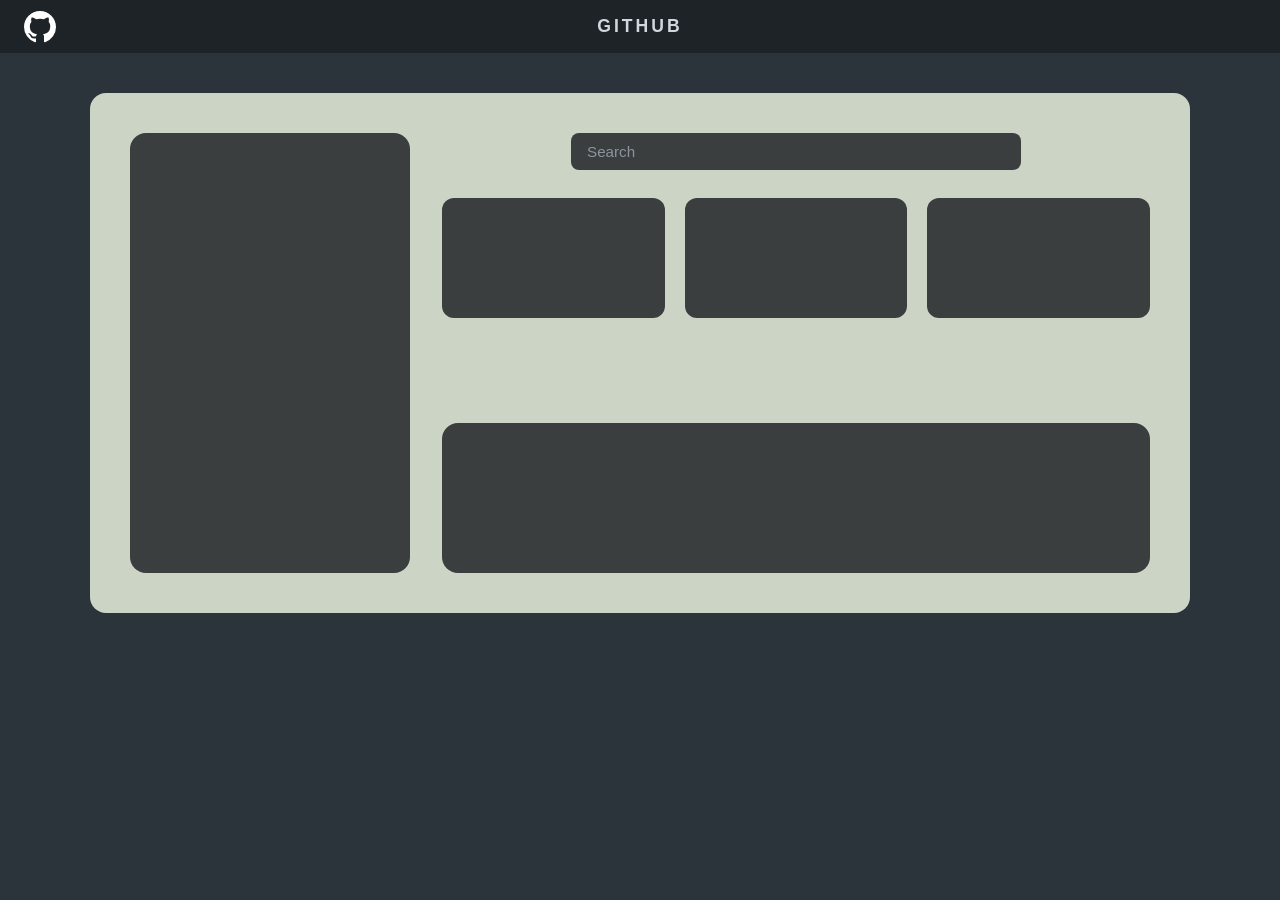
<file: TASK-HTML&CSS/index.html>
<!DOCTYPE html>
<html lang="en">
<head>
  <meta charset="UTF-8">
  <meta name="viewport" content="width=device-width, initial-scale=1.0">
  <title>GitHub Profile Layout</title>
  <link rel="stylesheet" href="style.css">
</head>
<body>

  
  <header class="navbar">
    <div class="logo-container">
      <svg class="github-logo" viewBox="0 0 16 16" width="32" height="32" fill="currentColor">
        <path d="M8 0c4.42 0 8 3.58 8 8a8.013 8.013 0 0 1-5.45 7.59c-.4.08-.55-.17-.55-.38 0-.27.01-1.13.01-2.2 0-.75-.25-1.23-.54-1.48 1.78-.2 3.65-.88 3.65-3.95 0-.88-.31-1.59-.82-2.15.08-.2.36-1.02-.08-2.12 0 0-.67-.22-2.2.82-.64-.18-1.32-.27-2-.27-.68 0-1.36.09-2 .27-1.53-1.03-2.2-.82-2.2-.82-.44 1.1-.16 1.92-.08 2.12-.51.56-.82 1.28-.82 2.15 0 3.06 1.86 3.75 3.64 3.95-.23.2-.44.55-.51 1.07-.46.21-1.61.55-2.33-.66-.15-.24-.6-.83-1.23-.82-.67.01-.27.38.01.53.34.19.73.9.82 1.13.16.45.68 1.31 2.69.94 0 .67.01 1.3.01 1.49 0 .21-.15.45-.55.38A7.995 7.995 0 0 1 0 8c0-4.42 3.58-8 8-8Z"></path>
      </svg>
    </div>
    <span class="nav-title">GITHUB</span>
  </header>

  
  <main class="container">
    
    
    <aside class="sidebar-card"></aside>

    
    <section class="main-content">
      
      <!-- Search Bar -->
      <div class="search-container">
        <input type="text" class="search-bar" placeholder="Search" disabled />
      </div>

      
      <div class="cards-grid">
        <div class="card"></div>
        <div class="card"></div>
        <div class="card"></div>
      </div>

      
      <div class="wide-card"></div>

    </section>

  </main>

</body>
</html>
</file>
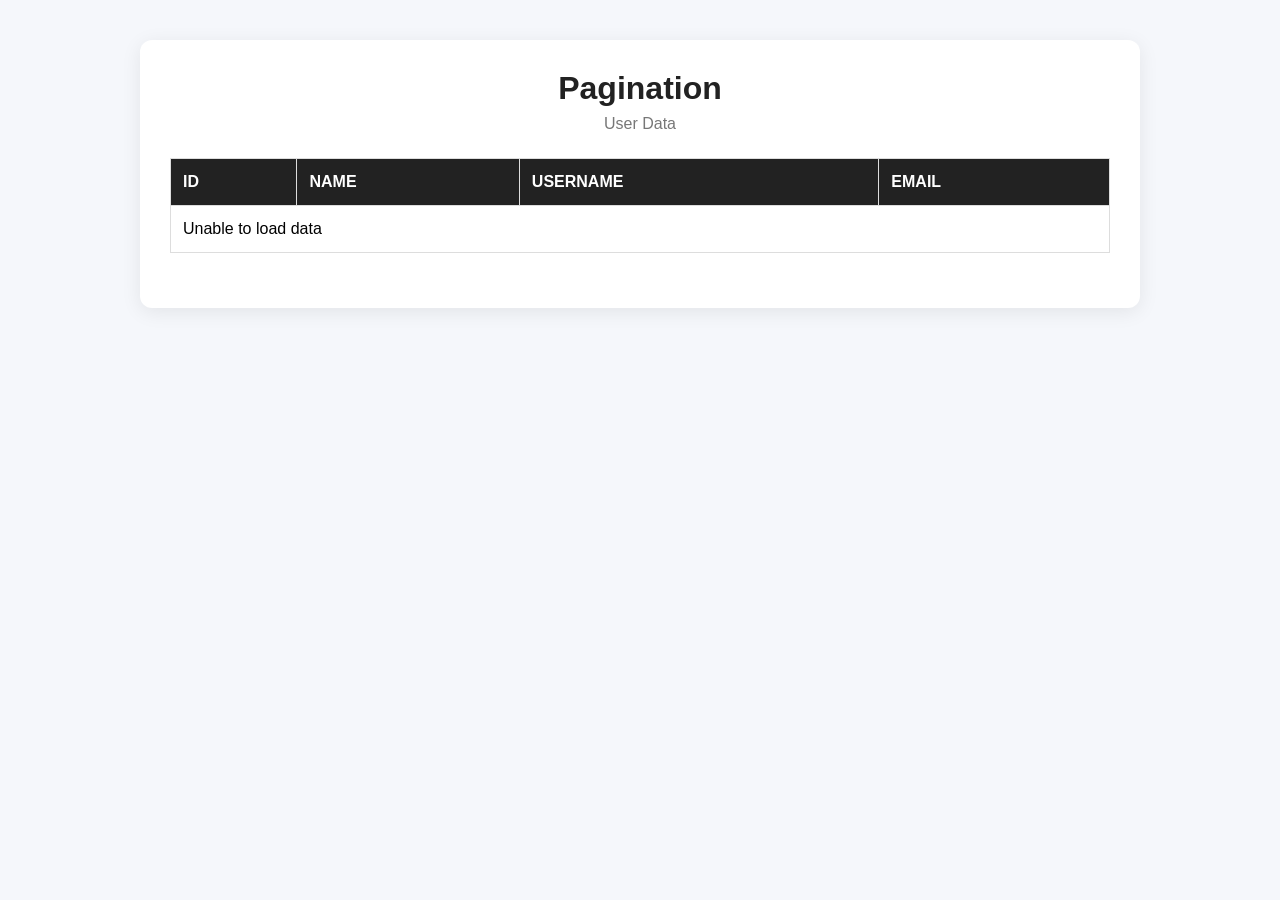
<file: TASK-Mini Project/index.html>
<!DOCTYPE html>
<html lang="en">
<head>
    <meta charset="UTF-8">
    <meta name="viewport" content="width=device-width, initial-scale=1.0">

    <title>Pagination</title>

    <link rel="stylesheet" href="style.css">
</head>

<body>

    <div class="container">

        <h1>Pagination</h1>

        <p class="subtitle">User Data</p>

        <!-- Table will be created using DOM -->
        <div class="table-container">
            <table id="userTable">
                <thead>
                    <tr>
                        <th>ID</th>
                        <th>NAME</th>
                        <th>USERNAME</th>
                        <th>EMAIL</th>
                    </tr>
                </thead>

                <tbody id="tableBody">
                    <!-- Data will be created using JavaScript DOM -->
                </tbody>
            </table>
        </div>

        <!-- Pagination -->
        <div id="pagination" class="pagination">
            <!-- Buttons will be created using DOM -->
        </div>

    </div>

    <!-- GUVI test script -->
    <script src="https://app.zenclass.in/sheets/v1/js/zen/suite/bundle.js"></script>

    <script src="script.js"></script>

</body>
</html>
</file>
<file: TASK-HTML&CSS/style.css>
/* Reset and base styles */
* {
  box-sizing: border-box;
  margin: 0;
  padding: 0;
}

body {
  font-family: -apple-system, BlinkMacSystemFont, "Segoe UI", Roboto, Helvetica, Arial, sans-serif;
  background-color: #2b333b;
  color: #ffffff;
  min-height: 100vh;
  display: flex;
  flex-direction: column;
}


.navbar {
  background-color: #1e2327;
  padding: 16px 24px;
  display: flex;
  align-items: center;
  justify-content: center;
  position: relative;
}

.logo-container {
  position: absolute;
  left: 24px;
  display: flex;
  align-items: center;
}

.github-logo {
  color: #ffffff;
}

.nav-title {
  font-size: 1.1rem;
  font-weight: 600;
  letter-spacing: 3px;
  color: #d0d7de;
}


.container {
  background-color: #ccd5c5;
  margin: 40px auto;
  padding: 40px;
  border-radius: 16px;
  width: 90%;
  max-width: 1100px;
  display: flex;
  gap: 32px;
  min-height: 520px;
}


.sidebar-card {
  background-color: #3b3e3f;
  width: 280px;
  flex-shrink: 0;
  border-radius: 16px;
}


.main-content {
  flex-grow: 1;
  display: flex;
  flex-direction: column;
  gap: 28px;
}


.search-container {
  display: flex;
  justify-content: center;
  width: 100%;
}

.search-bar {
  background-color: #3b3e3f;
  border: none;
  border-radius: 8px;
  padding: 10px 16px;
  width: 80%;
  max-width: 450px;
  color: #a0a0a0;
  font-size: 0.95rem;
}

.search-bar::placeholder {
  color: #8b949e;
  text-align: left;
}


.cards-grid {
  display: grid;
  grid-template-columns: repeat(3, 1fr);
  gap: 20px;
}

.card {
  background-color: #3b3e3f;
  height: 120px;
  border-radius: 12px;
}


.wide-card {
  background-color: #3b3e3f;
  height: 150px;
  border-radius: 16px;
  margin-top: auto;
}


@media (max-width: 768px) {
  .container {
    flex-direction: column;
    padding: 20px;
  }

  .sidebar-card {
    width: 100%;
    height: 200px;
  }

  .cards-grid {
    grid-template-columns: 1fr;
  }
}
</file>
<file: TASK-Mini Project/style.css>
* {
    margin: 0;
    padding: 0;
    box-sizing: border-box;
}

body {
    font-family: Arial, sans-serif;
    background: #f5f7fb;
    min-height: 100vh;
    padding: 40px 20px;
}

.container {
    max-width: 1000px;
    margin: auto;
    background: white;
    padding: 30px;
    border-radius: 12px;
    box-shadow: 0 4px 20px rgba(0, 0, 0, 0.08);
}

h1 {
    text-align: center;
    color: #222;
    margin-bottom: 8px;
}

.subtitle {
    text-align: center;
    color: #777;
    margin-bottom: 25px;
}

.table-container {
    width: 100%;
    overflow-x: auto;
}

table {
    width: 100%;
    border-collapse: collapse;
}

thead {
    background: #222;
    color: white;
}

th,
td {
    padding: 14px 12px;
    border: 1px solid #ddd;
    text-align: left;
}

th {
    font-weight: 600;
}

tbody tr:nth-child(even) {
    background: #f7f7f7;
}

tbody tr:hover {
    background: #eeeeee;
}

/* Pagination */

.pagination {
    display: flex;
    justify-content: center;
    align-items: center;
    gap: 8px;
    margin-top: 25px;
    flex-wrap: wrap;
}

.pagination button {
    border: 1px solid #ccc;
    background: white;
    color: #333;
    padding: 8px 13px;
    border-radius: 5px;
    cursor: pointer;
    font-size: 14px;
}

.pagination button:hover {
    background: #eeeeee;
}

.pagination button.active {
    background: #222;
    color: white;
    border-color: #222;
}

.pagination button:disabled {
    opacity: 0.4;
    cursor: not-allowed;
}

/* Mobile */

@media (max-width: 600px) {

    .container {
        padding: 20px 12px;
    }

    th,
    td {
        padding: 10px 8px;
        font-size: 13px;
    }

    .pagination button {
        padding: 7px 10px;
    }
}
</file>
